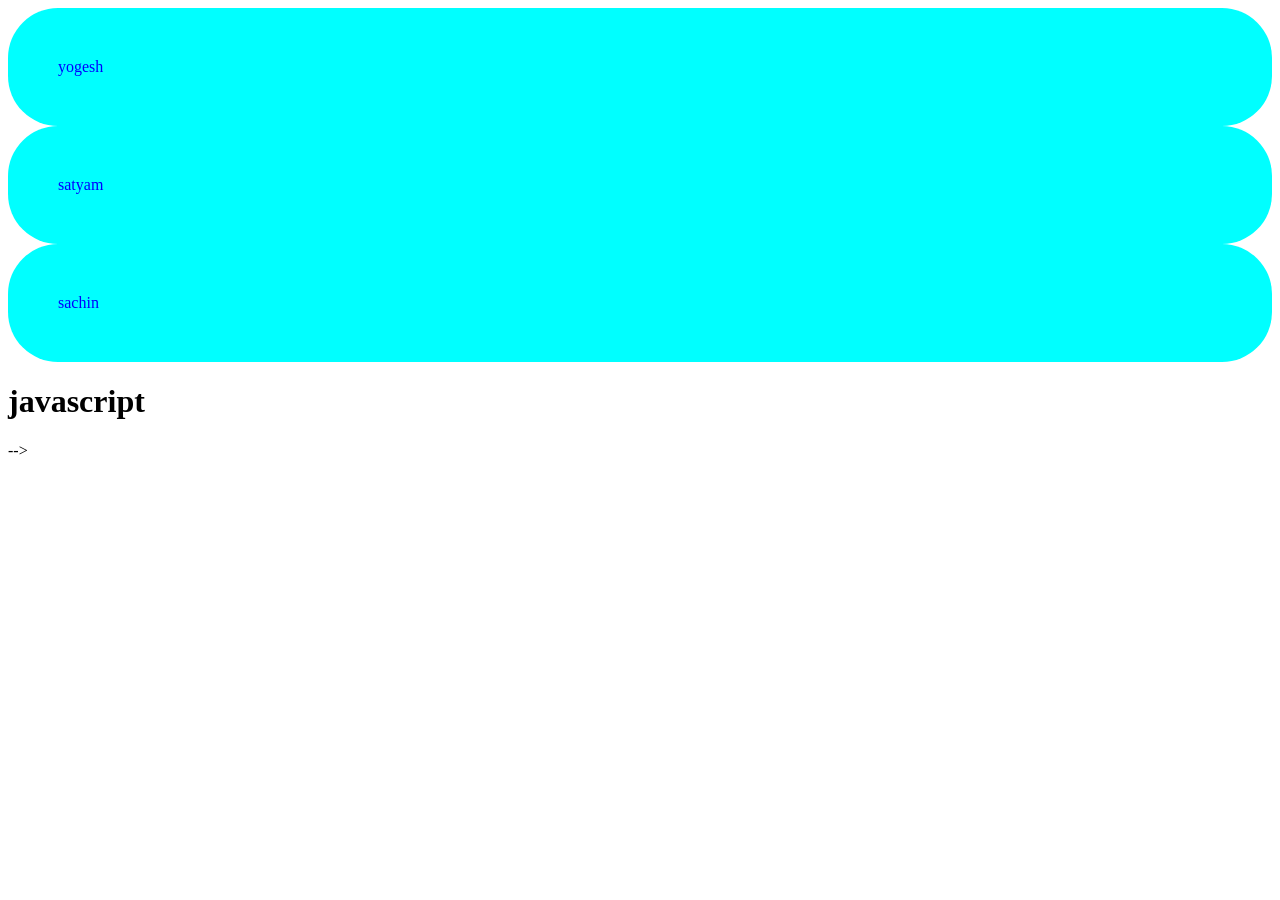
<file: project.html>
<!DOCTYPE html>
<html lang="en">
<head>
    <meta charset="UTF-8">
    <meta name="viewport" content="width=device-width, initial-scale=1.0">
    <title>Document</title>
    <link  rel="stylesheet" href="/style.css"/>
    <!-- <script src="project.js"></script> -->
</head>
<body>
<div class="box">yogesh</div>
<div class="box">satyam</div>

<div class="box">sachin</div>


<h1 id="heding">javascript</h1>
<!-- <h1 id="heding">sachin</h1>
<h4 class="rutu">sonu</h4> --> -->
 <script src="/project.js"></script>
</body>
</html>
</file>
<file: style.css>
div{
    border-radius: 50px;
    background-color: aqua;
    color: blue;
}
.box{
    padding: 50px;
}
</file>
